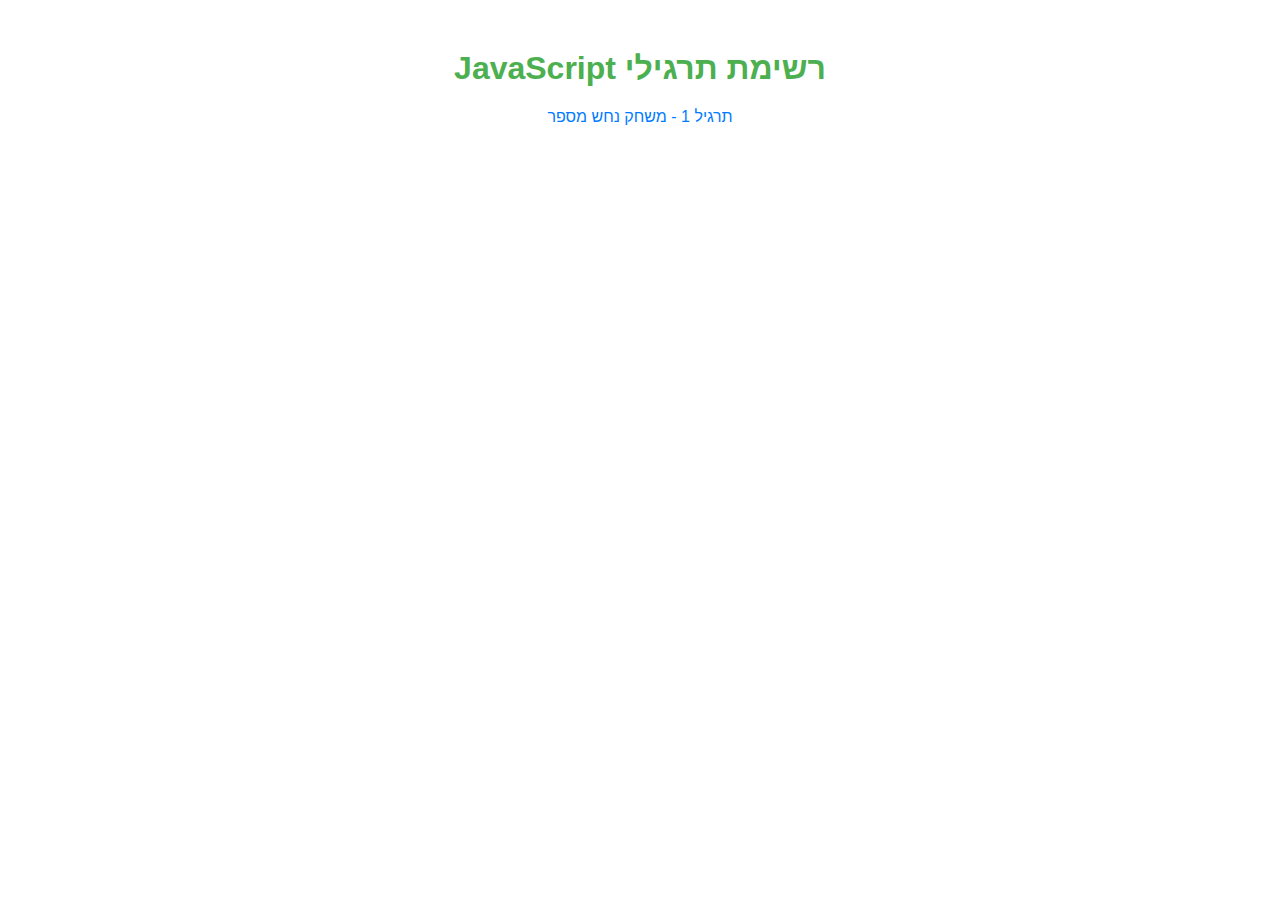
<file: index.html>
<!DOCTYPE html>
<html lang="he">
    <head>
        <meta charset="UTF-8">
        <meta name="viewport" content="width=device-width, initial-scale=1.0">
        <title>תרגילי JavaScript</title>
        <link rel="stylesheet" href="style.css">
    </head>

    <body dir="rtl">
        <h1>רשימת תרגילי JavaScript</h1>
        <ol>
            <li><a href="./2-guess-number/index.html" target="_blank">משחק נחש מספר</a></li>
        </ol>
    </body>

</html>
</file>
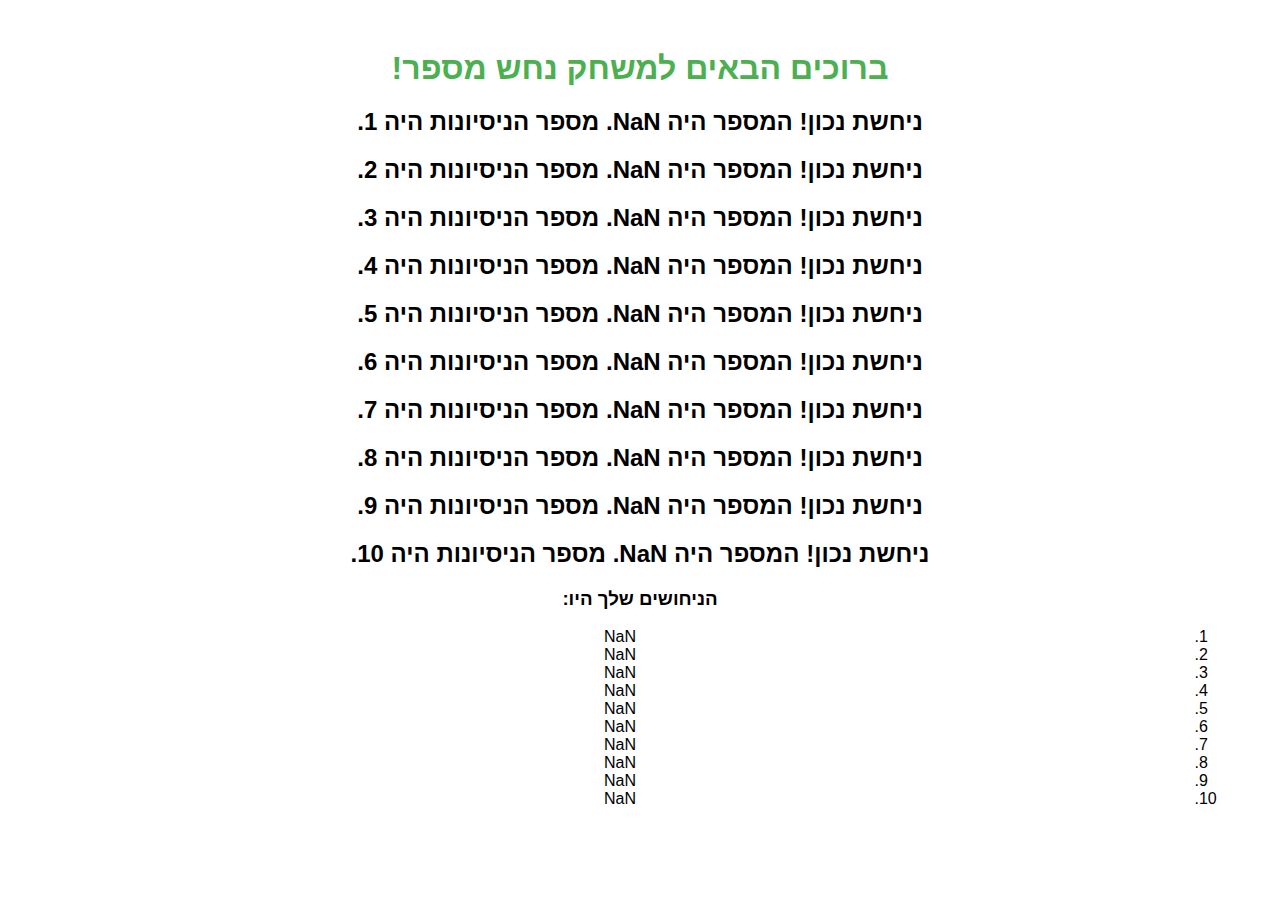
<file: 2-guess-number/index.html>
<!DOCTYPE html>
<html lang="he">
<head>
    <meta charset="UTF-8">
    <meta name="viewport" content="width=device-width, initial-scale=1.0">
    <title>משחק נחש מספר</title>
    <link rel="stylesheet" href="styles.css">
    <script src="script.js" defer></script>
</head>
<body dir="rtl">
    <h1>ברוכים הבאים למשחק נחש מספר!</h1>
</body>
</html>
</file>
<file: 2-guess-number/styles.css>
body {
    font-family: Arial, sans-serif;
    text-align: center;
    margin: 50px;
}

h1 {
    color: #4CAF50;
}

p {
    font-size: 18px;
}

button {
    padding: 10px 20px;
    font-size: 16px;
    cursor: pointer;
}
</file>
<file: style.css>
body {
    font-family: Arial, sans-serif;
    text-align: center;
    margin: 50px;
}

h1 {
    color: #4CAF50;
}

ol {
    counter-reset: exercise;
    list-style-type: none;
    padding: 0;
}

li {
    counter-increment: exercise;
    margin: 10px 0;
}

li::before {
    content: "תרגיל " counter(exercise) " - ";
    color: #007BFF;
}

a {
    text-decoration: none;
    color: #007BFF;
}

a:hover {
    color: #0a4b90;
}
</file>
